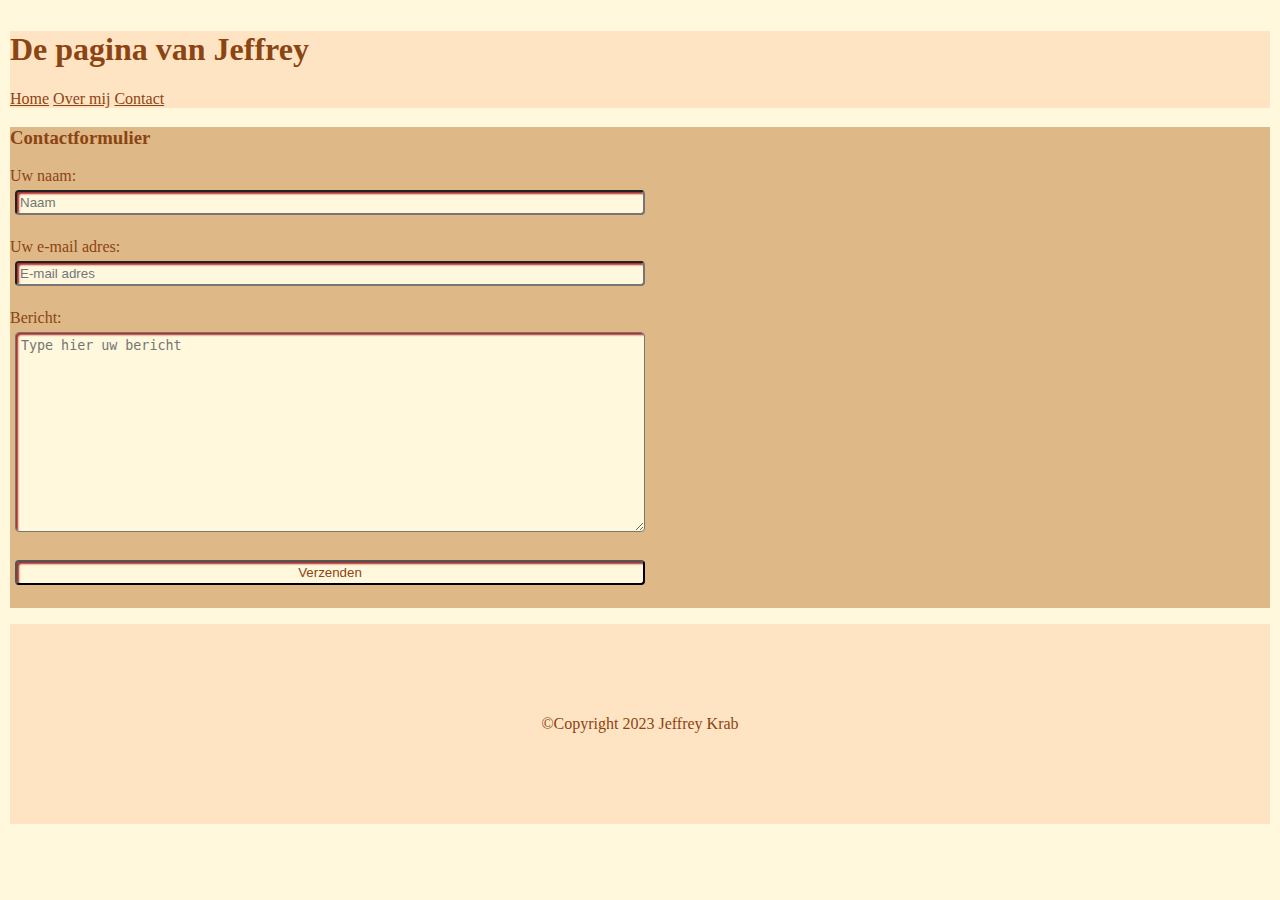
<file: contact.html>
<!DOCTYPE html>
<html lang="nl">
<head>
  <meta charset="utf-8">
  <meta name="viewport" content="width=device-width, initial-scale=1">
  <!-- Bootstrap-CSS -->
  <link
  href="https://cdn.jsdelivr.net/npm/bootstrap@5.0.0-beta2/dist/css/bootstrap.min.css"
  rel="stylesheet"
  integrity="sha384-BmbxuPwQa2lc/FVzBcNJ7UAyJxM6wuqIj61tLrc4wSX0szH/Ev+nYRRuWlolflfl"
  crossorigin="anonymous">
  <link rel="stylesheet" type="text/css" href="style.css">
  <title>Contact</title>
</head>
<body>
  <div class="header"> <!-- nav-masthead justify-content-center float-md-end -->
    <h1>De pagina van Jeffrey</h1>
    <nav class="nav nav-masthead">
      <a class="nav-link" href="index.html">Home</a>
      <a class="nav-link" href="overmij.html">Over mij</a>
      <a class="nav-link" href="contact.html">Contact</a>
    </nav>
  </div>
    <div class="container-sm">
      <h3>Contactformulier</h3>
      <form action="contact.html" method="post">
            Uw naam:<br>
            <input type="text" name="naam" placeholder="Naam"><br>
            Uw e-mail adres:<br>
            <input type="email" name="email" placeholder="E-mail adres"><br>
            Bericht:<br>
            <textarea name="bericht" maxlength="1500" placeholder="Type hier uw bericht"></textarea><br>
            <button type="submit" name="verzenden">Verzenden</button><br>
      </form>
    </div>
  <div class="footer">
    <p>©Copyright 2023 Jeffrey Krab</p>
  </div>
<script
src="https://cdn.jsdelivr.net/npm/bootstrap@5.0.0-beta2/dist/js/bootstrap.bundle.min.js"
integrity="sha384-b5kHyXgcpbZJO/tY9Ul7kGkf1S0CWuKcCD38l8YkeH8z8QjE0GmW1gYU5S9FOnJ0"
crossorigin="anonymous">
</script>
</body>
</html>
</file>
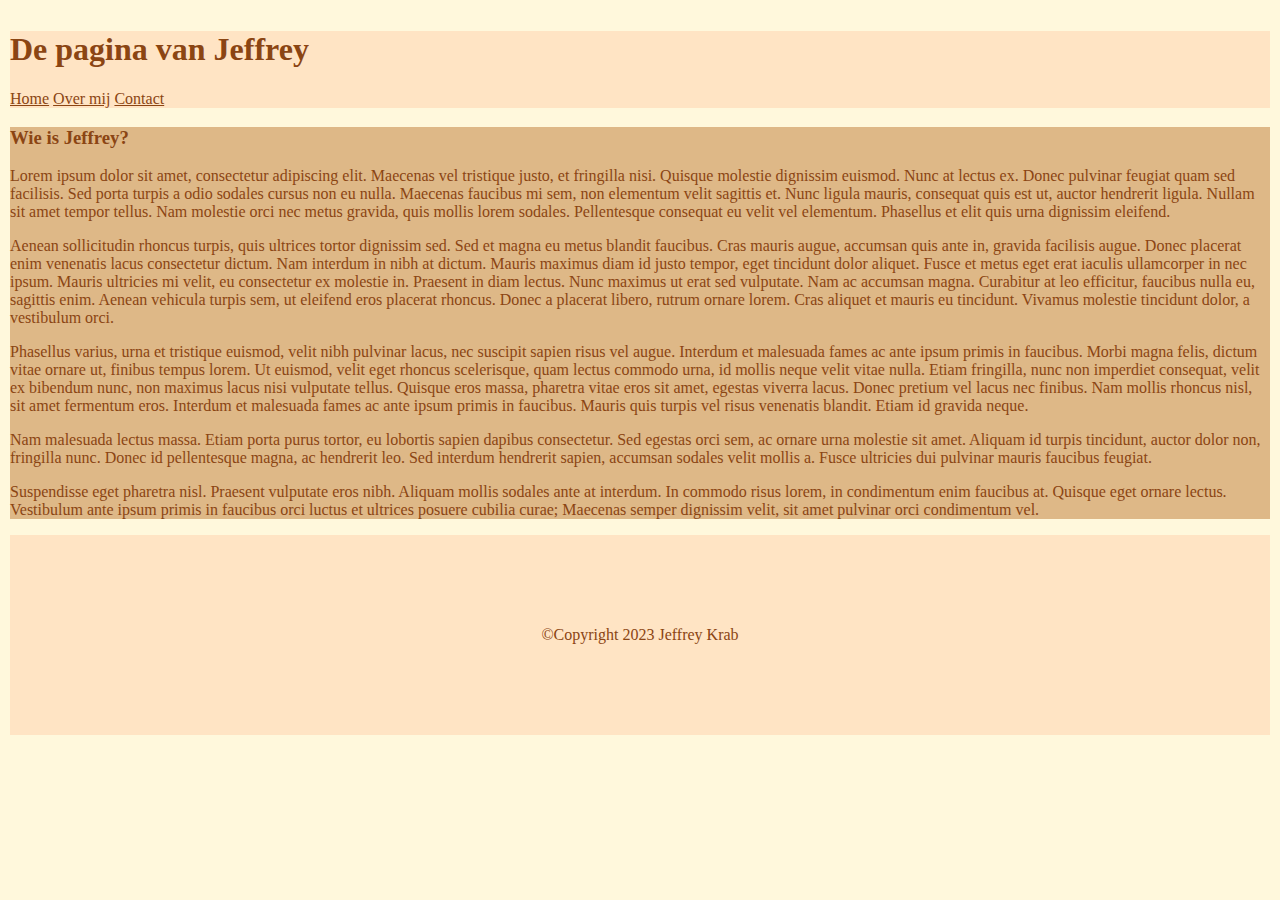
<file: overmij.html>
<!DOCTYPE html>
<html lang="nl">
<head>
  <meta charset="utf-8">
  <meta name="viewport" content="width=device-width, initial-scale=1">
  <!-- Bootstrap-CSS -->
  <link
  href="https://cdn.jsdelivr.net/npm/bootstrap@5.0.0-beta2/dist/css/bootstrap.min.css"
  rel="stylesheet"
  integrity="sha384-BmbxuPwQa2lc/FVzBcNJ7UAyJxM6wuqIj61tLrc4wSX0szH/Ev+nYRRuWlolflfl"
  crossorigin="anonymous">
    <link rel="stylesheet" type="text/css" href="style.css">
  <title>Over mij</title>
</head>
<body>
  <div class="header"> <!-- nav-masthead justify-content-center float-md-end -->
    <h1>De pagina van Jeffrey</h1>
    <nav class="nav nav-masthead">
      <a class="nav-link" href="index.html">Home</a>
      <a class="nav-link" href="overmij.html">Over mij</a>
      <a class="nav-link" href="contact.html">Contact</a>
    </nav>
  </div>
    <div class="container-sm">
      <h3>Wie is Jeffrey?</h3>
      <p>Lorem ipsum dolor sit amet, consectetur adipiscing elit. Maecenas vel tristique justo, et fringilla nisi. Quisque molestie dignissim euismod. Nunc at lectus ex. Donec pulvinar feugiat quam sed facilisis. Sed porta turpis a odio sodales cursus non eu nulla. Maecenas faucibus mi sem, non elementum velit sagittis et. Nunc ligula mauris, consequat quis est ut, auctor hendrerit ligula. Nullam sit amet tempor tellus. Nam molestie orci nec metus gravida, quis mollis lorem sodales. Pellentesque consequat eu velit vel elementum. Phasellus et elit quis urna dignissim eleifend.</p>
      <p>Aenean sollicitudin rhoncus turpis, quis ultrices tortor dignissim sed. Sed et magna eu metus blandit faucibus. Cras mauris augue, accumsan quis ante in, gravida facilisis augue. Donec placerat enim venenatis lacus consectetur dictum. Nam interdum in nibh at dictum. Mauris maximus diam id justo tempor, eget tincidunt dolor aliquet. Fusce et metus eget erat iaculis ullamcorper in nec ipsum. Mauris ultricies mi velit, eu consectetur ex molestie in. Praesent in diam lectus. Nunc maximus ut erat sed vulputate. Nam ac accumsan magna. Curabitur at leo efficitur, faucibus nulla eu, sagittis enim. Aenean vehicula turpis sem, ut eleifend eros placerat rhoncus. Donec a placerat libero, rutrum ornare lorem. Cras aliquet et mauris eu tincidunt. Vivamus molestie tincidunt dolor, a vestibulum orci.</p>
      <p>Phasellus varius, urna et tristique euismod, velit nibh pulvinar lacus, nec suscipit sapien risus vel augue. Interdum et malesuada fames ac ante ipsum primis in faucibus. Morbi magna felis, dictum vitae ornare ut, finibus tempus lorem. Ut euismod, velit eget rhoncus scelerisque, quam lectus commodo urna, id mollis neque velit vitae nulla. Etiam fringilla, nunc non imperdiet consequat, velit ex bibendum nunc, non maximus lacus nisi vulputate tellus. Quisque eros massa, pharetra vitae eros sit amet, egestas viverra lacus. Donec pretium vel lacus nec finibus. Nam mollis rhoncus nisl, sit amet fermentum eros. Interdum et malesuada fames ac ante ipsum primis in faucibus. Mauris quis turpis vel risus venenatis blandit. Etiam id gravida neque.</p>
      <p>Nam malesuada lectus massa. Etiam porta purus tortor, eu lobortis sapien dapibus consectetur. Sed egestas orci sem, ac ornare urna molestie sit amet. Aliquam id turpis tincidunt, auctor dolor non, fringilla nunc. Donec id pellentesque magna, ac hendrerit leo. Sed interdum hendrerit sapien, accumsan sodales velit mollis a. Fusce ultricies dui pulvinar mauris faucibus feugiat.</p>
      <p>Suspendisse eget pharetra nisl. Praesent vulputate eros nibh. Aliquam mollis sodales ante at interdum. In commodo risus lorem, in condimentum enim faucibus at. Quisque eget ornare lectus. Vestibulum ante ipsum primis in faucibus orci luctus et ultrices posuere cubilia curae; Maecenas semper dignissim velit, sit amet pulvinar orci condimentum vel.</p>
    </div>
    <div class="footer">
      <p>©Copyright 2023 Jeffrey Krab</p>
    </div>
<script
src="https://cdn.jsdelivr.net/npm/bootstrap@5.0.0-beta2/dist/js/bootstrap.bundle.min.js"
integrity="sha384-b5kHyXgcpbZJO/tY9Ul7kGkf1S0CWuKcCD38l8YkeH8z8QjE0GmW1gYU5S9FOnJ0"
crossorigin="anonymous">
</script>
</body>
</html>
</file>
<file: style.css>
body{
  background-color: #FFF8DC;
  padding: 5px;
  margin: 5px;
}
.header{
background-color: #FFE4C4;
color: #8B4513;
}
.footer{
min-height: 200px;
background-color: #FFE4C4;
color: #8B4513;
text-align: center;
line-height: 200px;
}
.container-sm{
  background-color: #DEB887;
  color: #8B4513;
  margin-bottom: 15px;
  margin-top: 15px;
}
.nav-link{
  color: #8B4513;
}
.nav-link:hover{
  color: #FF0000;
}
input[type="text"], input[type="email"], textarea, button{
display: block;
margin: 5px;
color: #8B4513;
width: 50%;
box-sizing: border-box;
border-radius: 4px;
box-shadow: inset 2px 2px 2px brown;
background-color: #FFF8DC;
padding: 3px;
}
textarea{
height: 200px;
background-color: #FFF8DC;
padding: 5px;
}
button:active{
color: #FF0000;
border-radius: 4px;
}
img{
  max-width: 100%;
  height: auto;
}
</file>
